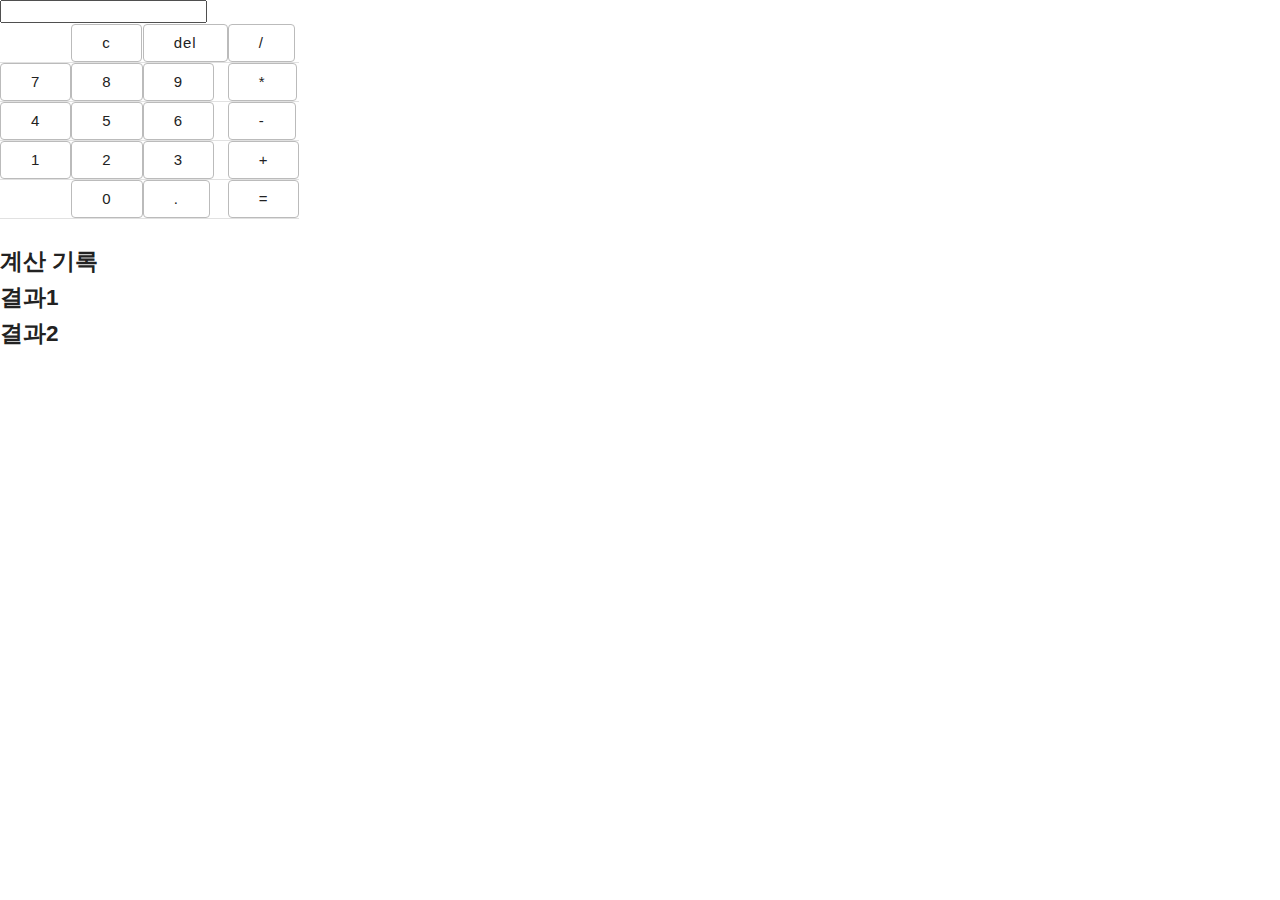
<file: Calculator/index.html>
<!DOCTYPE html>
<html lang="en">

<head>
    <meta charset="UTF-8">
    <meta name="viewport" content="width=device-width, initial-scale=1.0">
    <title>Document</title>
    <link rel="stylesheet" href="calculator.css">
    <link rel="stylesheet" href="skeleton.css">
    <link rel="stylesheet" href="normalize.css">
</head>

<body>
    <div>
        <table>
            <thead>
                <input id="input">
            </thead>
            <tbody>
                <tr>
                    <td></td>                    
                    <td><button id="clear">c</button></td>
                    <td><button id="delete">del</button></td>
                    <td><button class="cal">/</button></td>
                </tr>
                <tr>
                    <td><button class="cal">7</button></td>
                    <td><button class="cal">8</button></td>
                    <td><button class="cal">9</button></td>
                    <td><button class="cal">*</button></td>
                </tr>
                <tr>
                    <td><button class="cal">4</button></td>
                    <td><button class="cal">5</button></td>
                    <td><button class="cal">6</button></td>
                    <td><button class="cal">-</button></td>
                </tr>
                <tr>
                    <td><button class="cal">1</button></td>
                    <td><button class="cal">2</button></td>
                    <td><button class="cal">3</button></td>
                    <td><button class="cal">+</button></td>
                </tr>
                <tr>
                    <td></td>
                    <td><button class="cal">0</button></td>
                    <td><button class="cal">.</button></td>
                    <td><button id="calculate">=</button></td>
                </tr>
            </tbody>
        </table>
    </div>
    <div class="result">
        <span>
            계산 기록
        </span>
        <br><span>결과1</span>
        <br><span>결과2</span>
    </div>
    <script src="calculator.js"></script>
</body>

</html>
</file>
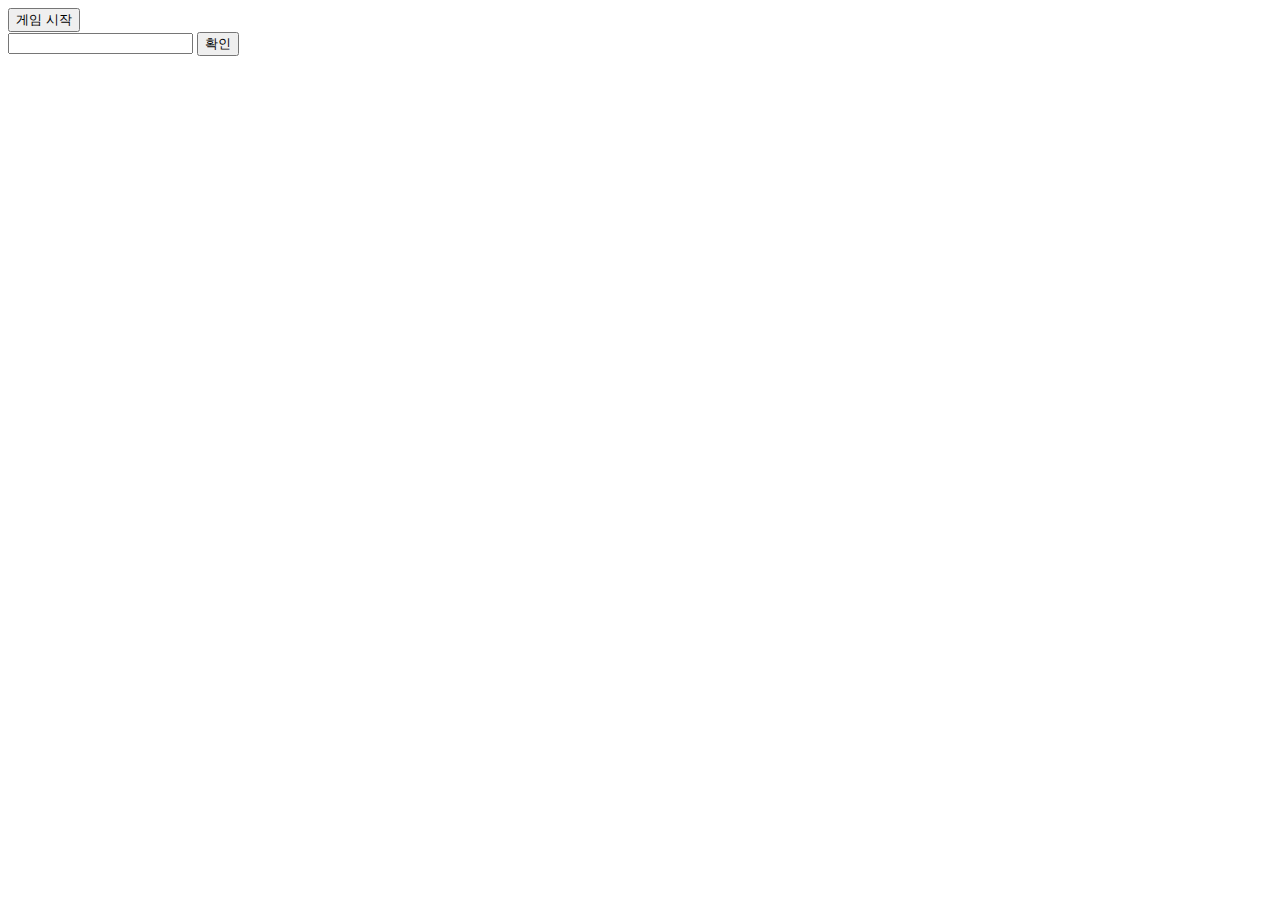
<file: numbaseball/index.html>
<!DOCTYPE html>
<html lang="en">
<head>
    <meta charset="UTF-8">
    <meta name="viewport" content="width=device-width, initial-scale=1.0">
    <title>Document</title>
</head>
<body>
    <div>
        <div><button class="start">게임 시작</button></div>
        <input class="inputBox">
        <button class="submit">확인</button>
        <div class="memory">
        </div>
    </div>
    <script src="./index.js"></script>
</body>
</html>
</file>
<file: Calculator/calculator.css>
table{
    display: grid;
}

.result{
    font-size: 150%;
    font-weight: bold;
}
</file>
<file: Calculator/skeleton.css>
/*
* Skeleton V2.0.4
* Copyright 2014, Dave Gamache
* www.getskeleton.com
* Free to use under the MIT license.
* http://www.opensource.org/licenses/mit-license.php
* 12/29/2014
*/


/* Table of contents
––––––––––––––––––––––––––––––––––––––––––––––––––
- Grid
- Base Styles
- Typography
- Links
- Buttons
- Forms
- Lists
- Code
- Tables
- Spacing
- Utilities
- Clearing
- Media Queries
*/


/* Grid
–––––––––––––––––––––––––––––––––––––––––––––––––– */
.container {
  position: relative;
  width: 100%;
  max-width: 960px;
  margin: 0 auto;
  padding: 0 20px;
  box-sizing: border-box; }
.column,
.columns {
  width: 100%;
  float: left;
  box-sizing: border-box; }

/* For devices larger than 400px */
@media (min-width: 400px) {
  .container {
    width: 85%;
    padding: 0; }
}

/* For devices larger than 550px */
@media (min-width: 550px) {
  .container {
    width: 80%; }
  .column,
  .columns {
    margin-left: 4%; }
  .column:first-child,
  .columns:first-child {
    margin-left: 0; }

  .one.column,
  .one.columns                    { width: 4.66666666667%; }
  .two.columns                    { width: 13.3333333333%; }
  .three.columns                  { width: 22%;            }
  .four.columns                   { width: 30.6666666667%; }
  .five.columns                   { width: 39.3333333333%; }
  .six.columns                    { width: 48%;            }
  .seven.columns                  { width: 56.6666666667%; }
  .eight.columns                  { width: 65.3333333333%; }
  .nine.columns                   { width: 74.0%;          }
  .ten.columns                    { width: 82.6666666667%; }
  .eleven.columns                 { width: 91.3333333333%; }
  .twelve.columns                 { width: 100%; margin-left: 0; }

  .one-third.column               { width: 30.6666666667%; }
  .two-thirds.column              { width: 65.3333333333%; }

  .one-half.column                { width: 48%; }

  /* Offsets */
  .offset-by-one.column,
  .offset-by-one.columns          { margin-left: 8.66666666667%; }
  .offset-by-two.column,
  .offset-by-two.columns          { margin-left: 17.3333333333%; }
  .offset-by-three.column,
  .offset-by-three.columns        { margin-left: 26%;            }
  .offset-by-four.column,
  .offset-by-four.columns         { margin-left: 34.6666666667%; }
  .offset-by-five.column,
  .offset-by-five.columns         { margin-left: 43.3333333333%; }
  .offset-by-six.column,
  .offset-by-six.columns          { margin-left: 52%;            }
  .offset-by-seven.column,
  .offset-by-seven.columns        { margin-left: 60.6666666667%; }
  .offset-by-eight.column,
  .offset-by-eight.columns        { margin-left: 69.3333333333%; }
  .offset-by-nine.column,
  .offset-by-nine.columns         { margin-left: 78.0%;          }
  .offset-by-ten.column,
  .offset-by-ten.columns          { margin-left: 86.6666666667%; }
  .offset-by-eleven.column,
  .offset-by-eleven.columns       { margin-left: 95.3333333333%; }

  .offset-by-one-third.column,
  .offset-by-one-third.columns    { margin-left: 34.6666666667%; }
  .offset-by-two-thirds.column,
  .offset-by-two-thirds.columns   { margin-left: 69.3333333333%; }

  .offset-by-one-half.column,
  .offset-by-one-half.columns     { margin-left: 52%; }

}


/* Base Styles
–––––––––––––––––––––––––––––––––––––––––––––––––– */
/* NOTE
html is set to 62.5% so that all the REM measurements throughout Skeleton
are based on 10px sizing. So basically 1.5rem = 15px :) */
html {
  font-size: 62.5%; }
body {
  font-size: 1.5em; /* currently ems cause chrome bug misinterpreting rems on body element */
  line-height: 1.6;
  font-weight: 400;
  font-family: "Raleway", "HelveticaNeue", "Helvetica Neue", Helvetica, Arial, sans-serif;
  color: #222; }


/* Typography
–––––––––––––––––––––––––––––––––––––––––––––––––– */
h1, h2, h3, h4, h5, h6 {
  margin-top: 0;
  margin-bottom: 2rem;
  font-weight: 300; }
h1 { font-size: 4.0rem; line-height: 1.2;  letter-spacing: -.1rem;}
h2 { font-size: 3.6rem; line-height: 1.25; letter-spacing: -.1rem; }
h3 { font-size: 3.0rem; line-height: 1.3;  letter-spacing: -.1rem; }
h4 { font-size: 2.4rem; line-height: 1.35; letter-spacing: -.08rem; }
h5 { font-size: 1.8rem; line-height: 1.5;  letter-spacing: -.05rem; }
h6 { font-size: 1.5rem; line-height: 1.6;  letter-spacing: 0; }

/* Larger than phablet */
@media (min-width: 550px) {
  h1 { font-size: 5.0rem; }
  h2 { font-size: 4.2rem; }
  h3 { font-size: 3.6rem; }
  h4 { font-size: 3.0rem; }
  h5 { font-size: 2.4rem; }
  h6 { font-size: 1.5rem; }
}

p {
  margin-top: 0; }


/* Links
–––––––––––––––––––––––––––––––––––––––––––––––––– */
a {
  color: #1EAEDB; }
a:hover {
  color: #0FA0CE; }


/* Buttons
–––––––––––––––––––––––––––––––––––––––––––––––––– */
.button,
button,
input[type="submit"],
input[type="reset"],
input[type="button"] {
  display: inline-block;
  height: 38px;
  padding: 0 30px;
  color: #555;
  text-align: center;
  font-size: 11px;
  font-weight: 600;
  line-height: 38px;
  letter-spacing: .1rem;
  text-transform: uppercase;
  text-decoration: none;
  white-space: nowrap;
  background-color: transparent;
  border-radius: 4px;
  border: 1px solid #bbb;
  cursor: pointer;
  box-sizing: border-box; }
.button:hover,
button:hover,
input[type="submit"]:hover,
input[type="reset"]:hover,
input[type="button"]:hover,
.button:focus,
button:focus,
input[type="submit"]:focus,
input[type="reset"]:focus,
input[type="button"]:focus {
  color: #333;
  border-color: #888;
  outline: 0; }
.button.button-primary,
button.button-primary,
input[type="submit"].button-primary,
input[type="reset"].button-primary,
input[type="button"].button-primary {
  color: #FFF;
  background-color: #33C3F0;
  border-color: #33C3F0; }
.button.button-primary:hover,
button.button-primary:hover,
input[type="submit"].button-primary:hover,
input[type="reset"].button-primary:hover,
input[type="button"].button-primary:hover,
.button.button-primary:focus,
button.button-primary:focus,
input[type="submit"].button-primary:focus,
input[type="reset"].button-primary:focus,
input[type="button"].button-primary:focus {
  color: #FFF;
  background-color: #1EAEDB;
  border-color: #1EAEDB; }


/* Forms
–––––––––––––––––––––––––––––––––––––––––––––––––– */
input[type="email"],
input[type="number"],
input[type="search"],
input[type="text"],
input[type="tel"],
input[type="url"],
input[type="password"],
textarea,
select {
  height: 38px;
  padding: 6px 10px; /* The 6px vertically centers text on FF, ignored by Webkit */
  background-color: #fff;
  border: 1px solid #D1D1D1;
  border-radius: 4px;
  box-shadow: none;
  box-sizing: border-box; }
/* Removes awkward default styles on some inputs for iOS */
input[type="email"],
input[type="number"],
input[type="search"],
input[type="text"],
input[type="tel"],
input[type="url"],
input[type="password"],
textarea {
  -webkit-appearance: none;
     -moz-appearance: none;
          appearance: none; }
textarea {
  min-height: 65px;
  padding-top: 6px;
  padding-bottom: 6px; }
input[type="email"]:focus,
input[type="number"]:focus,
input[type="search"]:focus,
input[type="text"]:focus,
input[type="tel"]:focus,
input[type="url"]:focus,
input[type="password"]:focus,
textarea:focus,
select:focus {
  border: 1px solid #33C3F0;
  outline: 0; }
label,
legend {
  display: block;
  margin-bottom: .5rem;
  font-weight: 600; }
fieldset {
  padding: 0;
  border-width: 0; }
input[type="checkbox"],
input[type="radio"] {
  display: inline; }
label > .label-body {
  display: inline-block;
  margin-left: .5rem;
  font-weight: normal; }


/* Lists
–––––––––––––––––––––––––––––––––––––––––––––––––– */
ul {
  list-style: circle inside; }
ol {
  list-style: decimal inside; }
ol, ul {
  padding-left: 0;
  margin-top: 0; }
ul ul,
ul ol,
ol ol,
ol ul {
  margin: 1.5rem 0 1.5rem 3rem;
  font-size: 90%; }
li {
  margin-bottom: 1rem; }


/* Code
–––––––––––––––––––––––––––––––––––––––––––––––––– */
code {
  padding: .2rem .5rem;
  margin: 0 .2rem;
  font-size: 90%;
  white-space: nowrap;
  background: #F1F1F1;
  border: 1px solid #E1E1E1;
  border-radius: 4px; }
pre > code {
  display: block;
  padding: 1rem 1.5rem;
  white-space: pre; }


/* Tables
–––––––––––––––––––––––––––––––––––––––––––––––––– */
th,
td {
  padding: 12px 15px;
  text-align: left;
  border-bottom: 1px solid #E1E1E1; }
th:first-child,
td:first-child {
  padding-left: 0; }
th:last-child,
td:last-child {
  padding-right: 0; }


/* Spacing
–––––––––––––––––––––––––––––––––––––––––––––––––– */
button,
.button {
  margin-bottom: 1rem; }
input,
textarea,
select,
fieldset {
  margin-bottom: 1.5rem; }
pre,
blockquote,
dl,
figure,
table,
p,
ul,
ol,
form {
  margin-bottom: 2.5rem; }


/* Utilities
–––––––––––––––––––––––––––––––––––––––––––––––––– */
.u-full-width {
  width: 100%;
  box-sizing: border-box; }
.u-max-full-width {
  max-width: 100%;
  box-sizing: border-box; }
.u-pull-right {
  float: right; }
.u-pull-left {
  float: left; }


/* Misc
–––––––––––––––––––––––––––––––––––––––––––––––––– */
hr {
  margin-top: 3rem;
  margin-bottom: 3.5rem;
  border-width: 0;
  border-top: 1px solid #E1E1E1; }


/* Clearing
–––––––––––––––––––––––––––––––––––––––––––––––––– */

/* Self Clearing Goodness */
.container:after,
.row:after,
.u-cf {
  content: "";
  display: table;
  clear: both; }


/* Media Queries
–––––––––––––––––––––––––––––––––––––––––––––––––– */
/*
Note: The best way to structure the use of media queries is to create the queries
near the relevant code. For example, if you wanted to change the styles for buttons
on small devices, paste the mobile query code up in the buttons section and style it
there.
*/


/* Larger than mobile */
@media (min-width: 400px) {}

/* Larger than phablet (also point when grid becomes active) */
@media (min-width: 550px) {}

/* Larger than tablet */
@media (min-width: 750px) {}

/* Larger than desktop */
@media (min-width: 1000px) {}

/* Larger than Desktop HD */
@media (min-width: 1200px) {}
</file>
